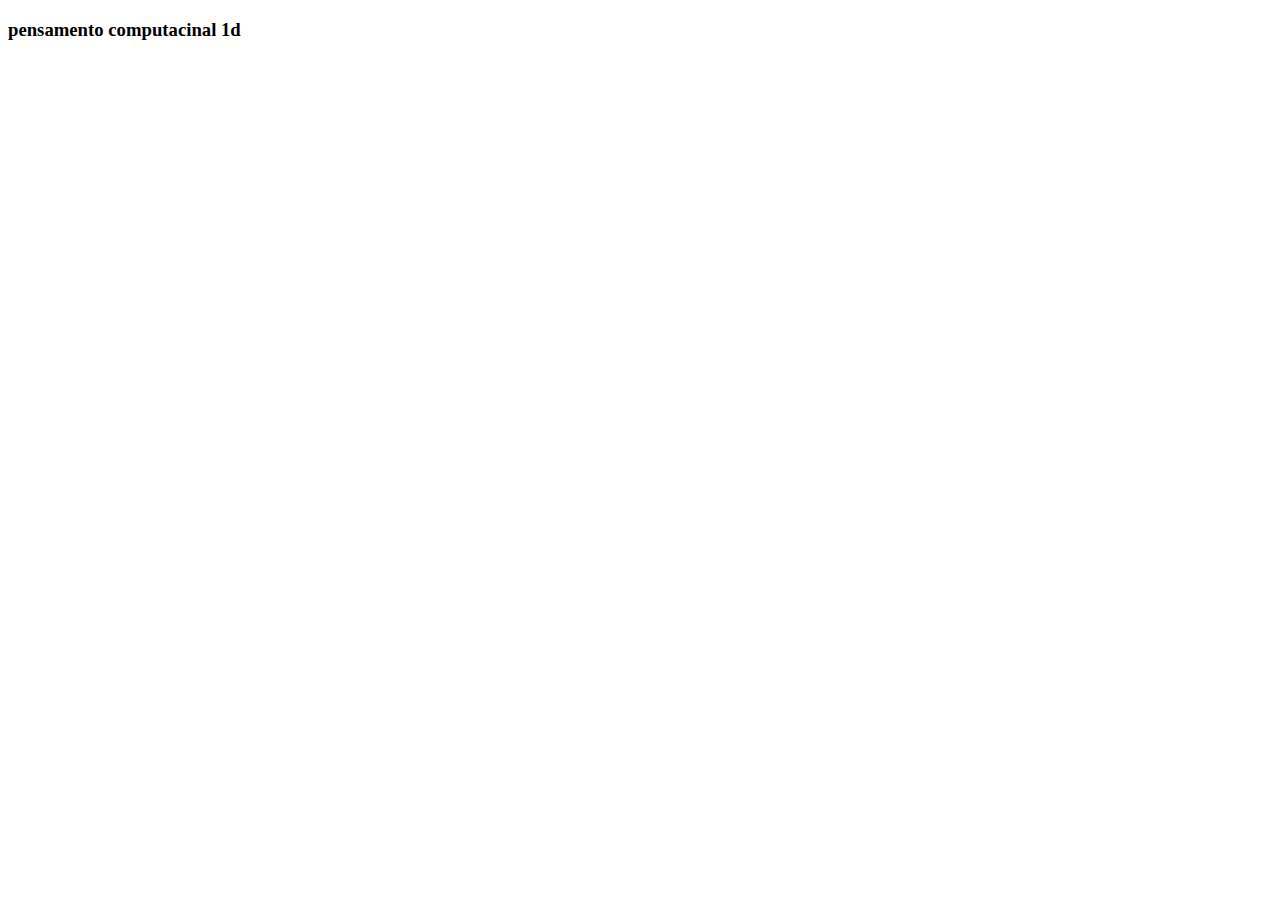
<file: index.html>
<!DOCTYPE html>
<html lang="en">
<head>
    <meta charset="UTF-8">
    <meta name="viewport" content="width=device-width, initial-scale=1.0">
    <title>Document</title>
</head>
<body>
    <footer>
        <h3>pensamento computacinal 1d</h3>
    </footer>
</body>
</html>
</file>
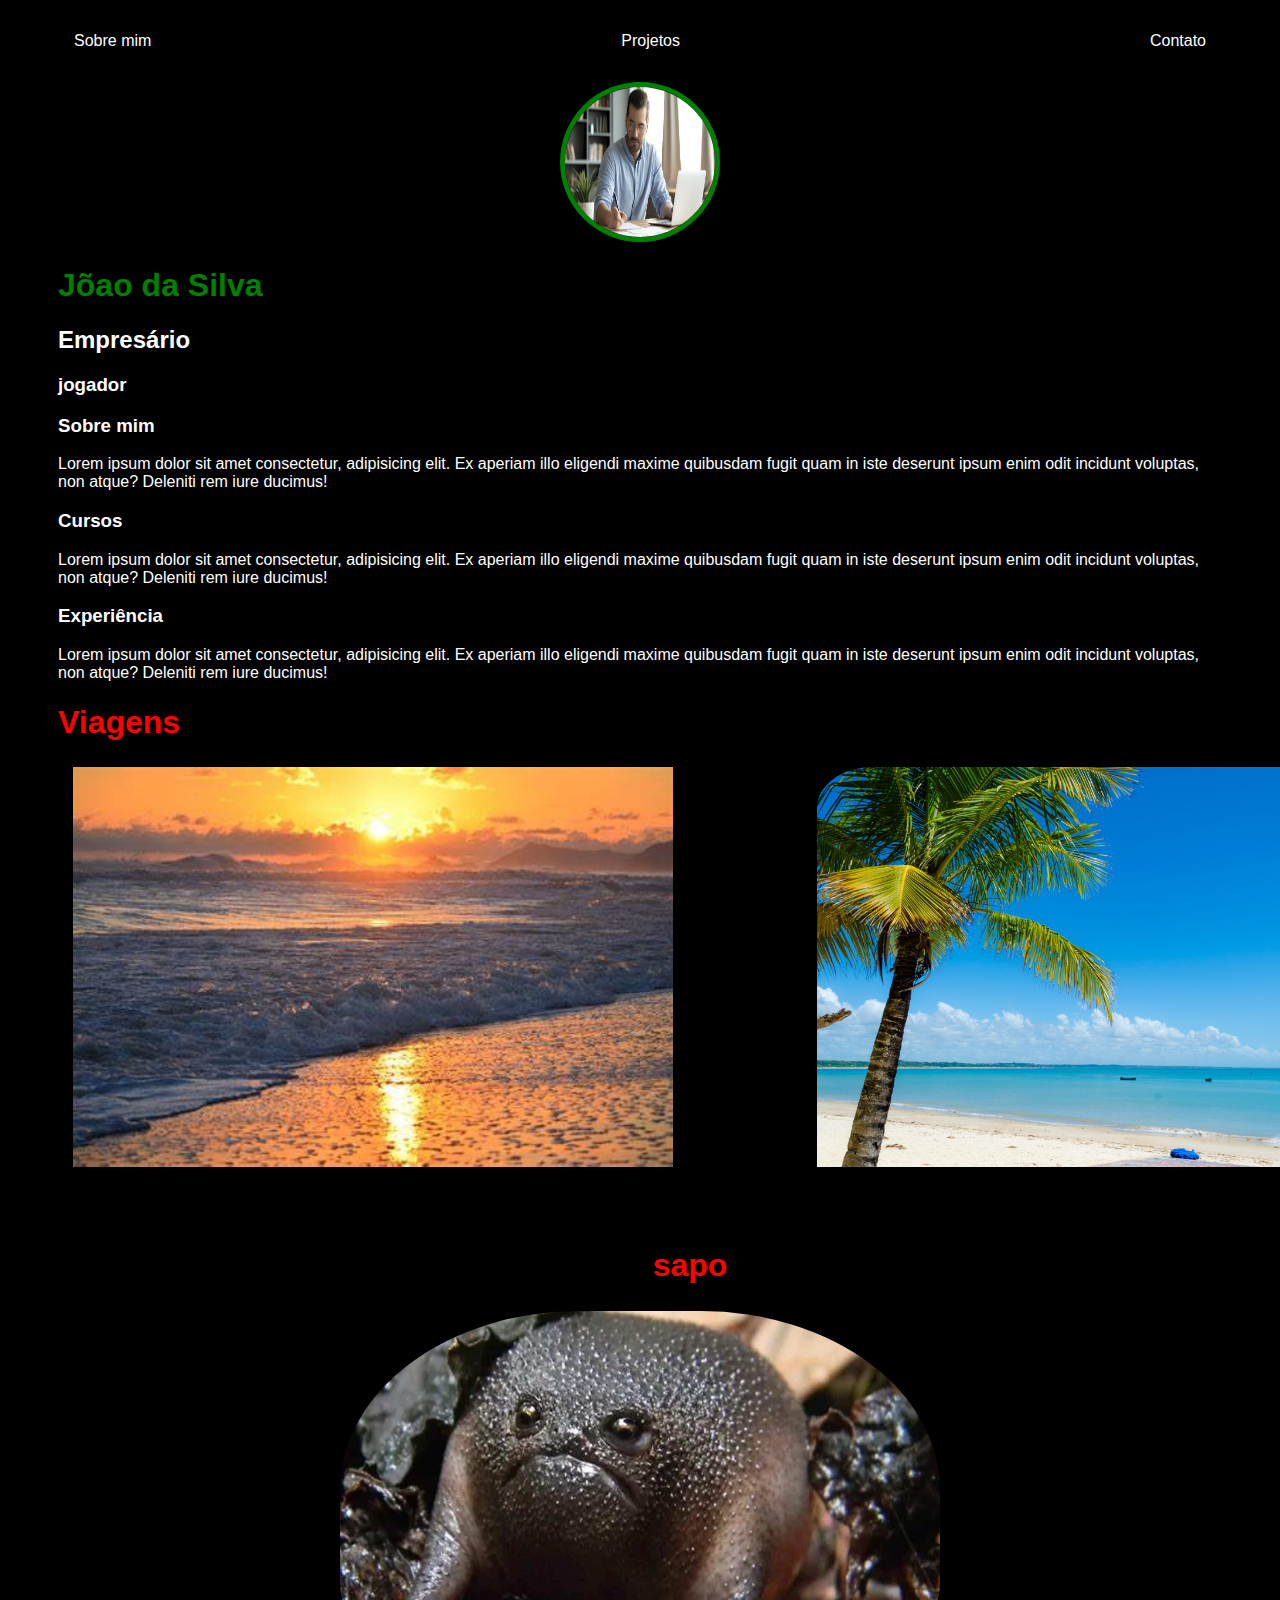
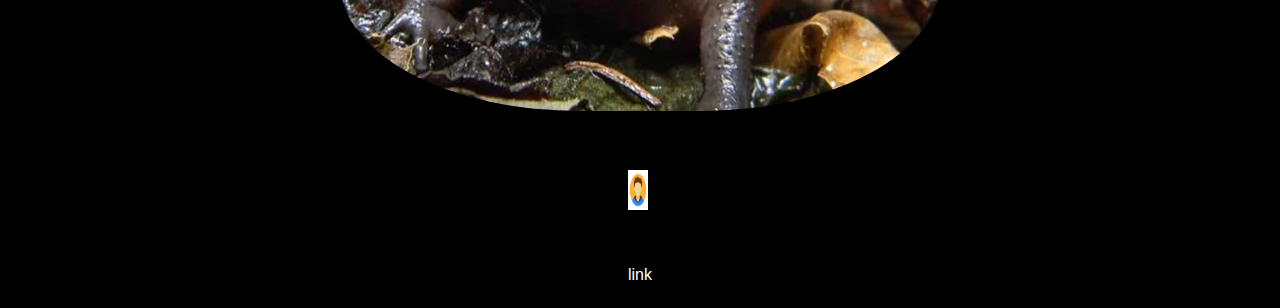
<file: Biblioteca/index.html>
<!DOCTYPE html>
<html lang="pt-br">
<head>
    <meta charset="UTF-8">
    <meta name="viewport" content="width=device-width, initial-scale=1.0">
    <title>Document</title>
    <link rel="stylesheet" href="./index.css">
</head>
<body>
    <div class="container">
    <nav>
        <ul>
            <li>
                <a href="./modelo.html">Sobre mim</a>
            </li>
            <li>
                <a>Projetos</a>
            </li>
            <li>
                <a>Contato</a>
            </li>
        </ul>
    </nav>

    <header>
        <div class="titulo">
            <img src="./img/empresario.png" />
        </div>
        <h1>Jõao da Silva</h1>
        <h2>Empresário</h2>
        <h3>jogador</h3>
        
    </header>

    <main>
        <section>
            <h3>Sobre mim</h3>
            <p> Lorem ipsum dolor sit amet consectetur, adipisicing elit. Ex aperiam illo eligendi maxime quibusdam fugit quam in iste deserunt ipsum enim odit incidunt voluptas, non atque? Deleniti rem iure ducimus!
                           
            </p>
        </section>
        <section>
            <h3>Cursos</h3>
            <p> Lorem ipsum dolor sit amet consectetur, adipisicing elit. Ex aperiam illo eligendi maxime quibusdam fugit quam in iste deserunt ipsum enim odit incidunt voluptas, non atque? Deleniti rem iure ducimus!
                           
            </p>
        </section>
        <section>
            <h3>Experiência</h3>
            <p> Lorem ipsum dolor sit amet consectetur, adipisicing elit. Ex aperiam illo eligendi maxime quibusdam fugit quam in iste deserunt ipsum enim odit incidunt voluptas, non atque? Deleniti rem iure ducimus!
                           
            </p>
        </section>

     
              
     </div>

               
    </main>

    <div class="viagem">
        <h1>Viagens</h1>
        <img src="./img/mar.jpeg" class="mar"/>
        <img src="./img/praia.jpg" class="praia"/>

    
    <div class="sapo">
        <h1> sapo</h1>
        <img src="./img/sapo-preto.jpg" />
     </div>
            

    <footer>
        <a>
            <img src="./img/avatar.png">
            <p>link</p>
        </a>
    </footer>
    </div>
</body>
</html>
</file>
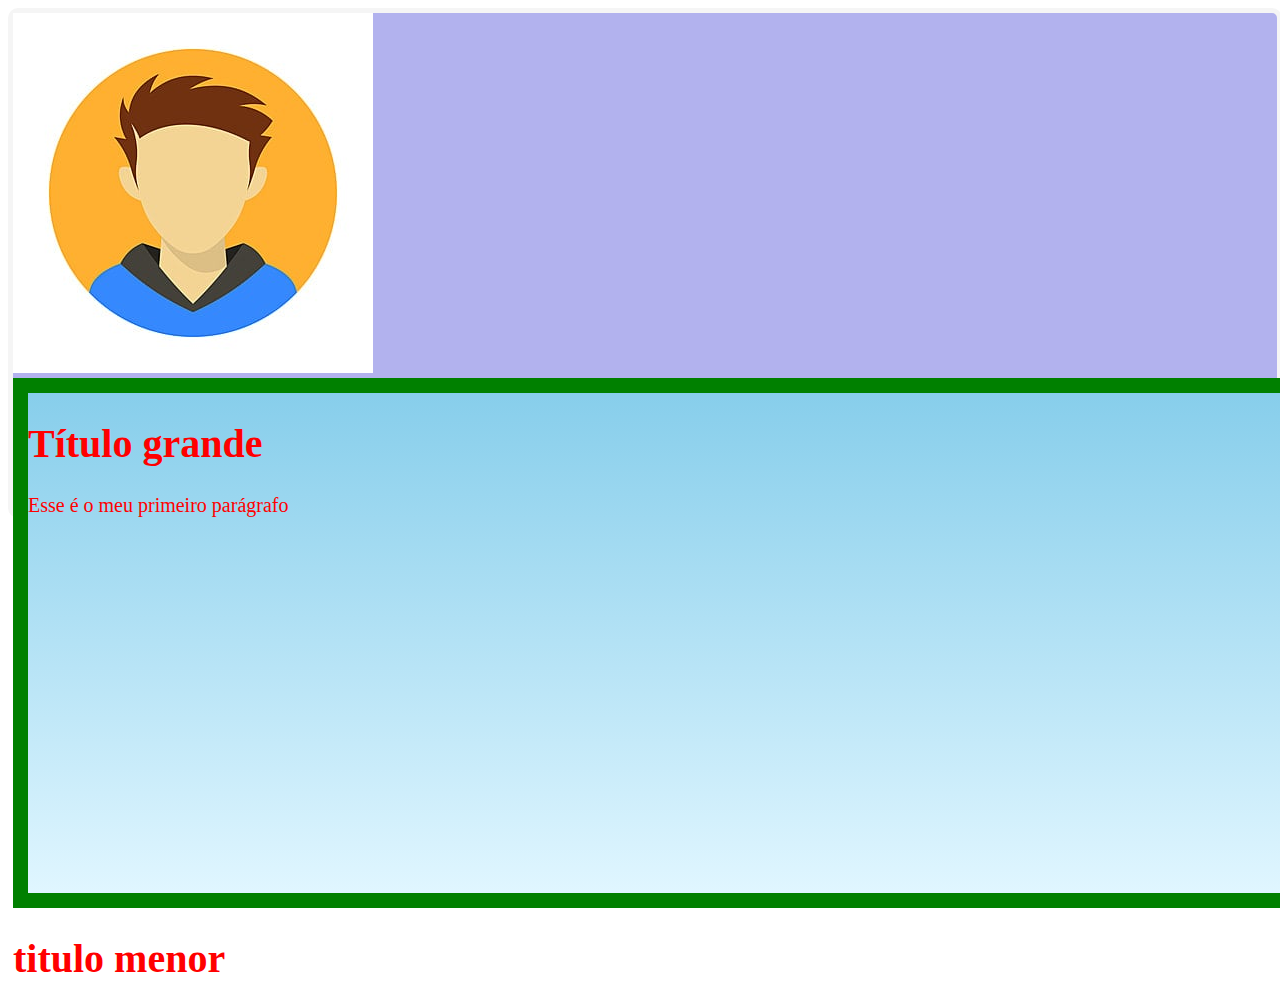
<file: Biblioteca/modelo.html>
<!DOCTYPE html>
<html lang="en">
<head>
    <meta charset="UTF-8">
    <meta name="viewport" content="width=device-width, initial-scale=1.0">
    <title>Document</title>

    <style>
        header{
            font-size:20px;
            color:red; 
            border:5px solid #f5f5f5;
            background: rgba(0, 0, 200, 0.3);
            border-radius: 10px;
            width: 100%;
            height: 500px;
                    }
        
        .titulo{
        width: 100%;
        height: 500px;
        border: 15px solid green;
        margin: 0 auto;
        background: linear-gradient(#87CEEB, #E0F6FF);
        }

    </style>
</head>
<body>
    <header>
        <img src="./img/avatar.png"

    </header>
    <div class="titulo">
        <h1> Título grande</h1>
        <p>Esse é o meu primeiro parágrafo</p> 
    </div>
    <div class="conteúdo">
        <h1> titulo menor</h1>
    </div> 
    
    
</body>
</html>
</file>
<file: Biblioteca/index.css>
body{
    color:white;
    background-color: black;
    font-family: Arial, Helvetica, sans-serif;
}

a{
    color: white;
    text-decoration: none;
    
}

nav a:hover{
    color:greenyellow;  
     
   }

nav a:visited {
    color:white;
    text-decoration: none;
      }   

ul{
    display:flex;
    justify-content: space-between;
    list-style-type: none;
    padding: 16px;
}

header img{
    width: 150px;
    height: 150px;
    border-radius: 50%;
    border: 5px solid green;
}

.titulo{
    text-align: center;

}

h1{
    color:green;
}

footer img{
    width: 20px;
    height: 40px;
    }

.viagem img{
    padding-bottom: 50px;
}

.viagem h1{

    color:red;
    position: relative;
    left: 50px;
    
}

.mar { 
    position: relative;
    left: 60px;
    width: 600px;
    height: 400px;
    border-radius: 1%;
    border: 5px solid black;
}

.praia{
    position: relative;
    left: 15%;
    width: 600px;
    height: 400px;
    border-radius: 10%;
    border: 5px solid black;

}

.sapo{
    text-align: center;
}
.sapo img{
    position: relative;
    width: 600px;
    height: 400px;
    border-radius: 40%;
    border: 5px solid black;
}


{
    width: 400px;
    height: 400px;

}



.container{
    padding: 0px 50px;

}


footer{
    display: flex;
    justify-content: center;
}

footer p{
    margin-top: 2px;
}
</file>
